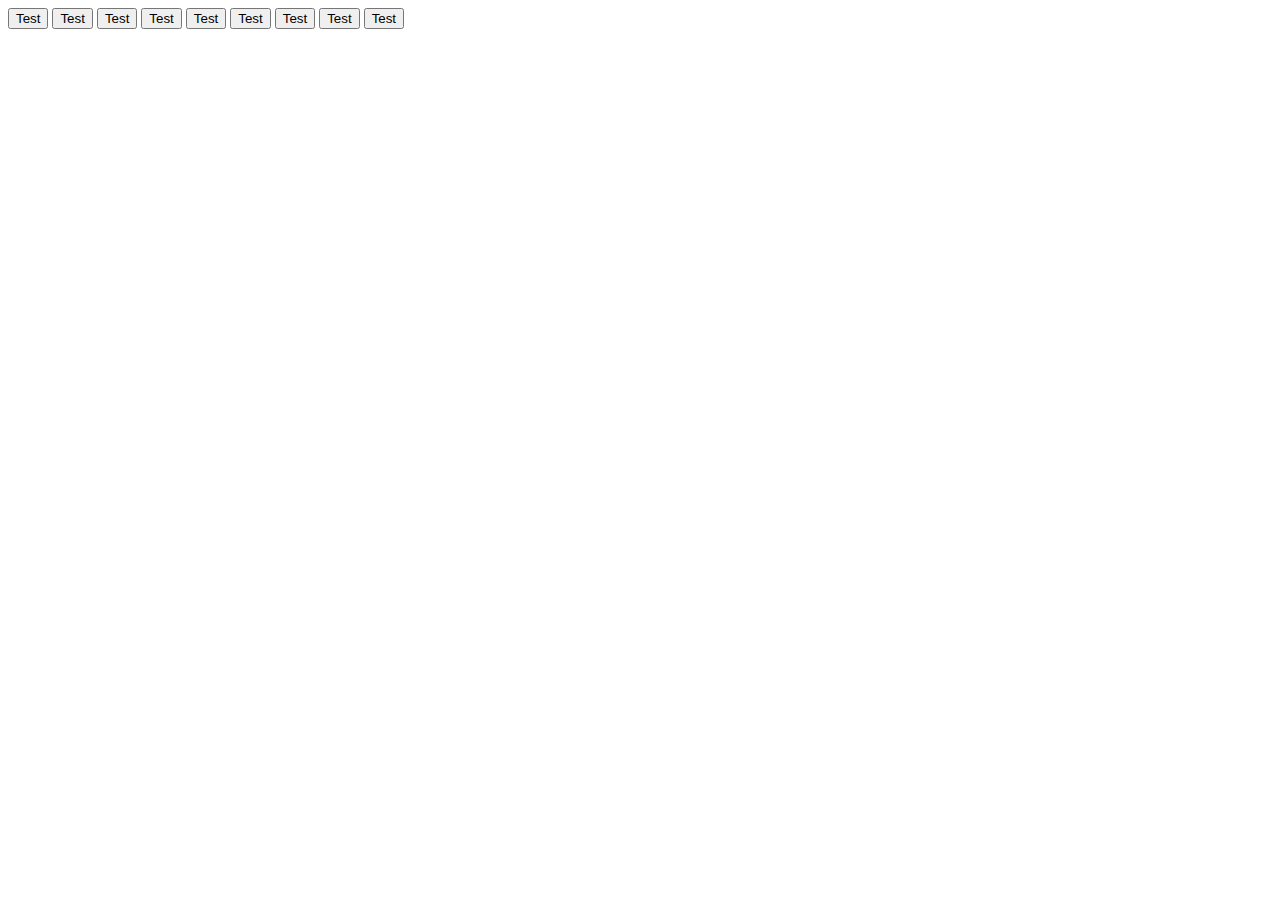
<file: test.html>
<!DOCTYPE html>
<html lang="en">

<head>
	<meta charset="UTF-8">
	<meta name="viewport" content="width=device-width, initial-scale=1.0">
	<meta http-equiv="X-UA-Compatible" content="ie=edge">
	<title>Document</title>
</head>

<body>
	<button id="test">Test</button>
	<button>Test</button>
	<button>Test</button>
	<button>Test</button>
	<button>Test</button>
	<button>Test</button>
	<button>Test</button>
	<button>Test</button>
	<button>Test</button>
	<script>
		var buttons = document.querySelectorAll('button');
		for (var i = 0; i < buttons.length; i++) {
			buttons[i].addEventListener('click', function (event) {
				console.log(this)
			});
		}
	</script>
</body>

</html>
</file>
